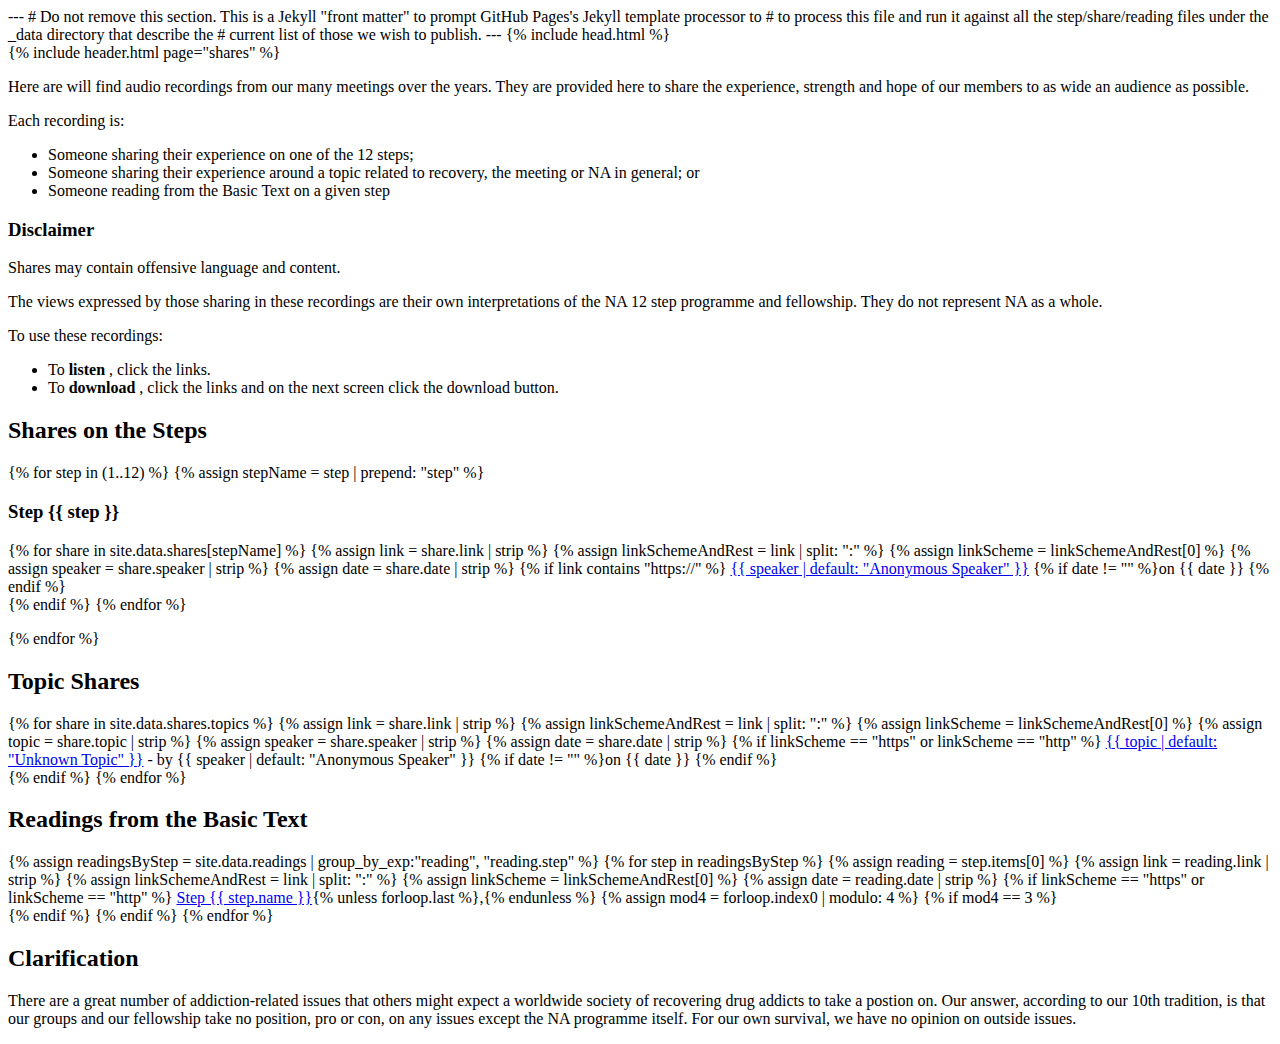
<file: share_index.html>
<!DOCTYPE html>
<html>
    <head>
        <meta name="viewport" content="width=device-width, initial-scale=1">
        <title>Page Moved</title>
        <meta http-equiv="Refresh" content="0; url=shares/">
    </head>
    <body>
    This page has <a href="shares/">moved</a>.
    </body>
</html>
</file>
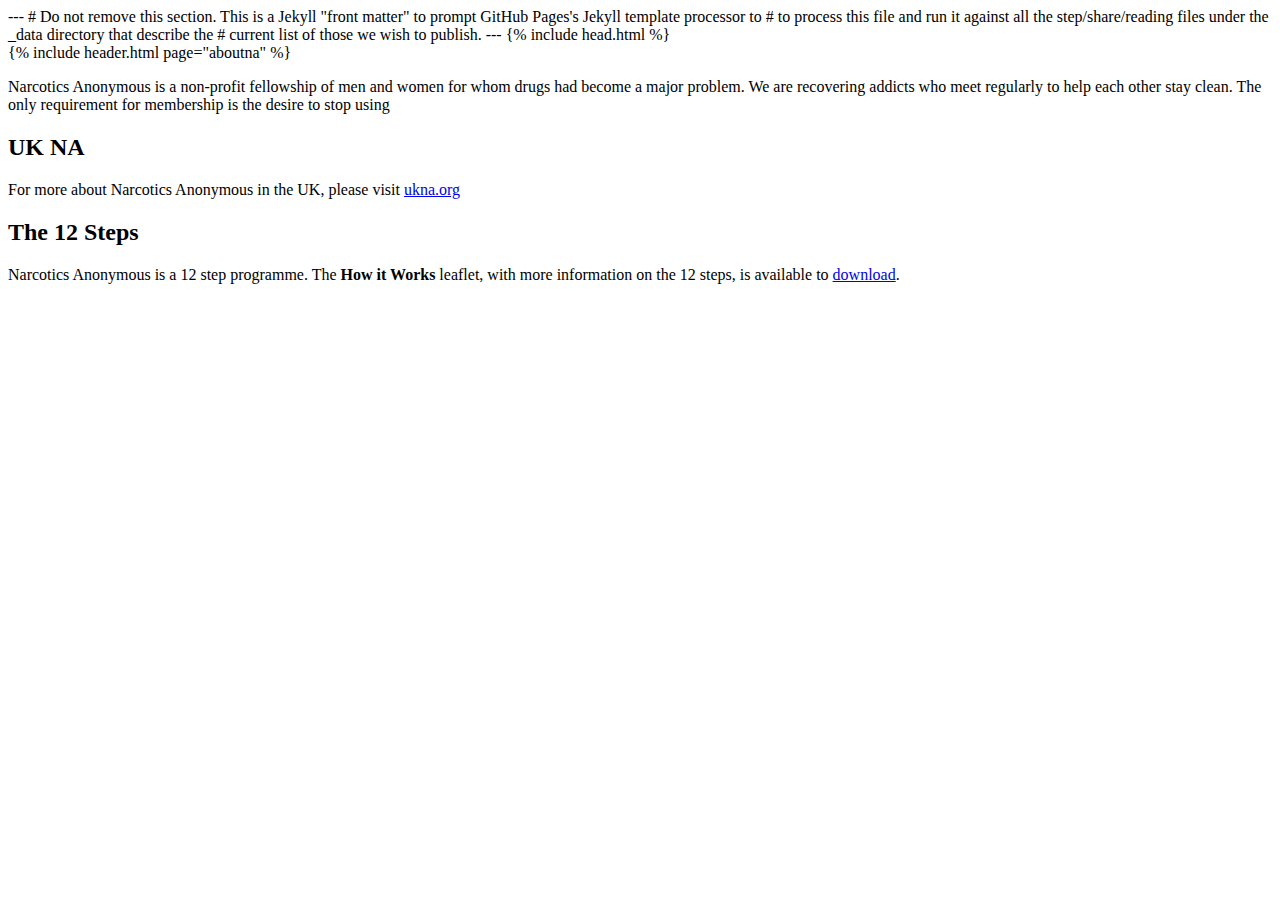
<file: the_12_steps.html>
<!DOCTYPE html>
<html>
    <head>
        <meta name="viewport" content="width=device-width, initial-scale=1">
        <title>Page Moved</title>
        <meta http-equiv="Refresh" content="0; url=na/">
    </head>
    <body>
    This page has <a href="na/">moved</a>.
    </body>
</html>
</file>
